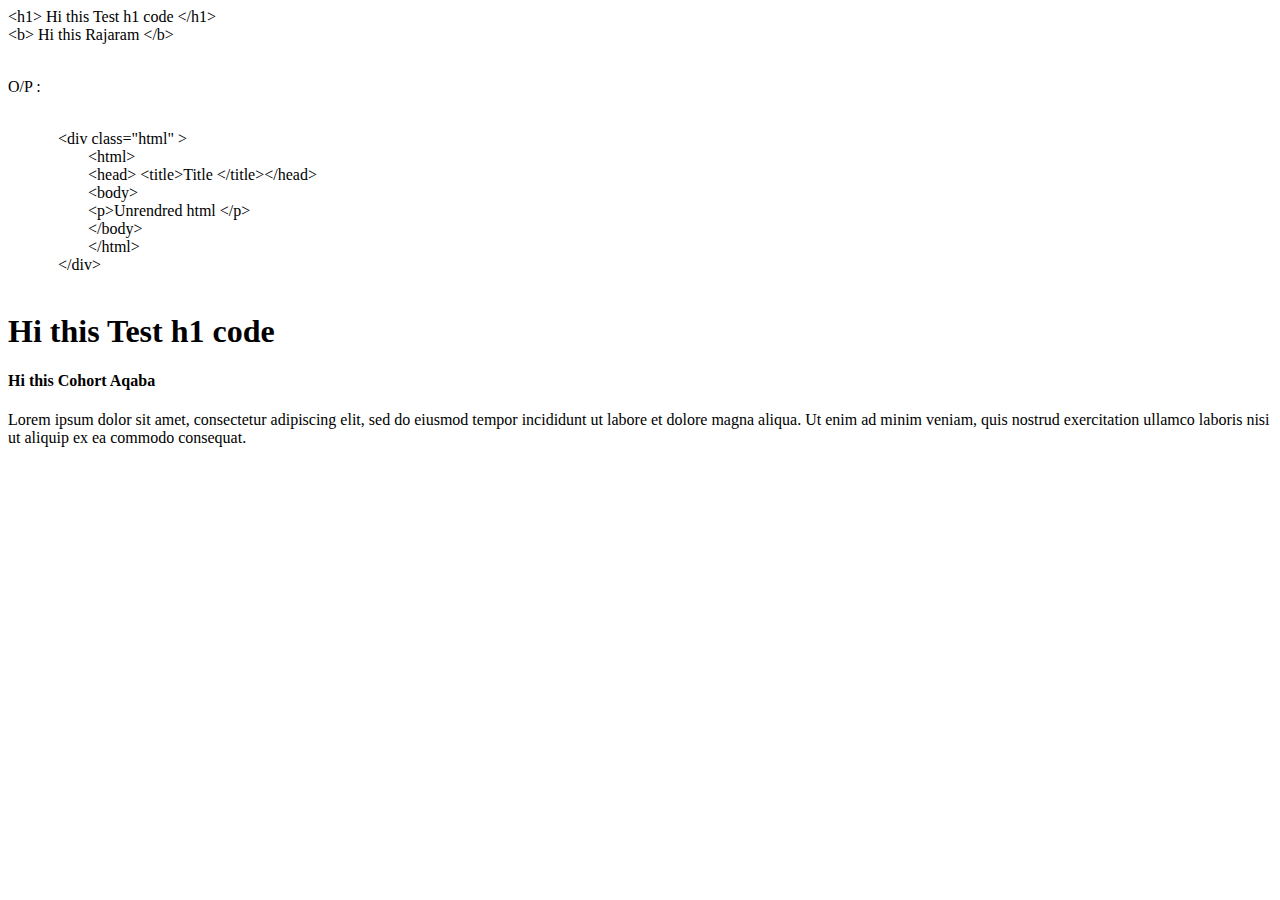
<file: Html-challenge/index.html>
<!DOCTYPE html>
<html lang="en">
<head>
    <meta charset="UTF-8">
    <meta http-equiv="X-UA-Compatible" content="IE=edge">
    <meta name="viewport" content="width=device-width, initial-scale=1.0">
    <title>Document</title>
</head>
<body> 
    &lt;h1&gt; Hi this Test h1 code &lt;/h1&gt;
    <br>
    &lt;b&gt; Hi this Rajaram &lt;/b&gt;
    <br>
    <br>
    <p>O/P :</p>
    <br>
<div style="margin-left: 80px;">
    <div style="margin-left: -30px;">
    &lt;div class="html" &gt;
</div>
    &lt;html&gt;
    <br>
    &lt;head&gt; &lt;title&gt;Title &lt;/title&gt;&lt;/head&gt;
    <br>
    &lt;body&gt;
    <br>
    &lt;p&gt;Unrendred html &lt;/p&gt;
    <br>
    &lt;/body&gt;
    <br>
    &lt;/html&gt;
    <br>
    <div style="margin-left: -30px;">
    &lt;/div&gt;
    </div>
</div>
<br>
<h1> Hi this Test h1 code </h1>
<h4> Hi this Cohort Aqaba </h4>
<p> Lorem ipsum dolor sit amet, consectetur adipiscing elit, sed do eiusmod tempor incididunt ut labore et dolore magna aliqua. Ut enim ad minim veniam, quis nostrud exercitation ullamco laboris nisi ut aliquip ex ea commodo consequat. </p>



</body>
</html>
</file>
